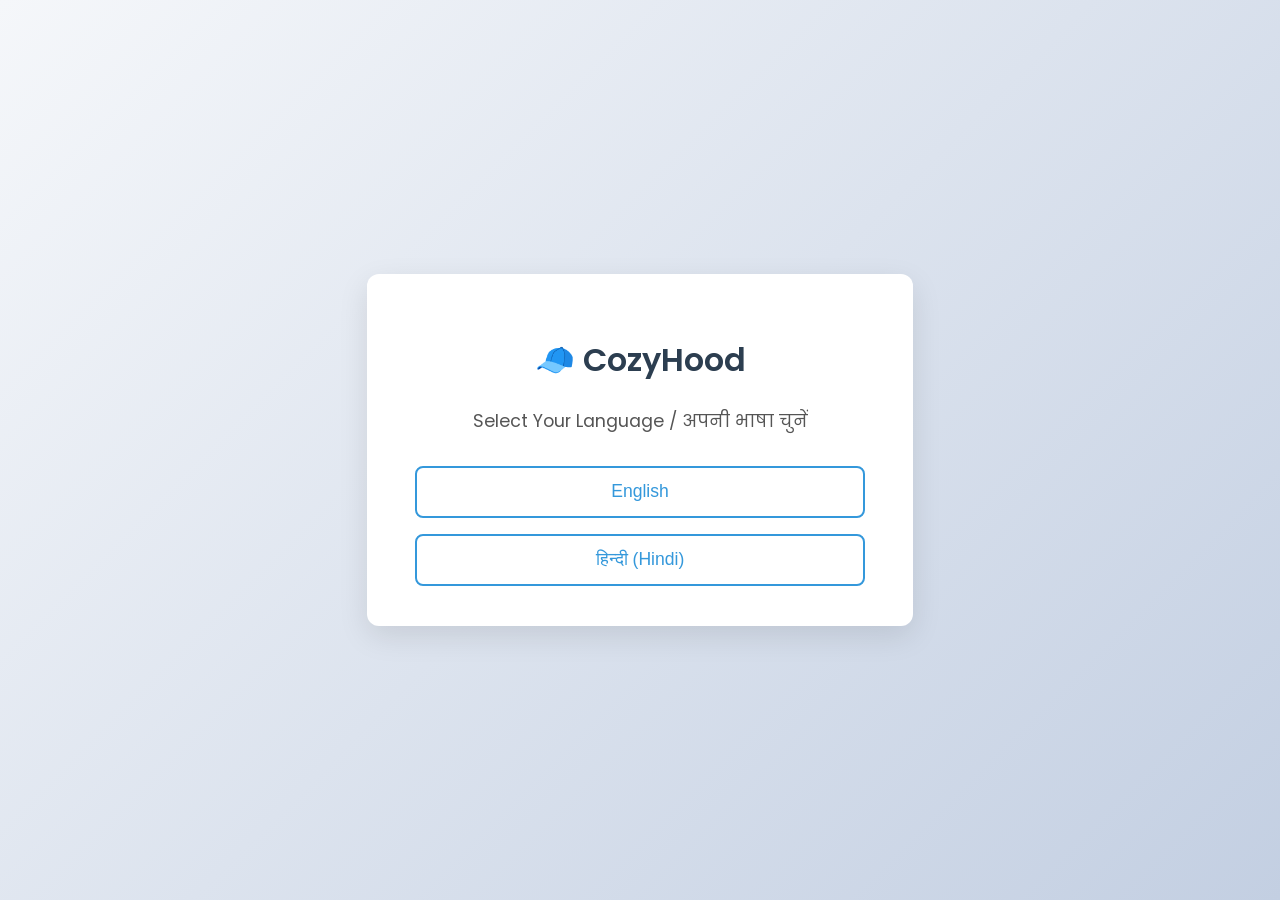
<file: index.html>
<!DOCTYPE html>
<html lang="en">
<head>
    <meta charset="UTF-8">
    <meta name="viewport" content="width=device-width, initial-scale=1.0">
    <title>Welcome to CozyHood</title>
    <link href="https://fonts.googleapis.com/css2?family=Poppins:wght@300;400;500;600;700&display=swap" rel="stylesheet">
    <link rel="stylesheet" href="login.css">
</head>
<body>

    <div class="welcome-container">
        
        <div class="welcome-step" id="language-step">
            <h1 class="logo-title">🧢 CozyHood</h1>
            <h2 data-key="lang_prompt">Select Your Language / अपनी भाषा चुनें</h2>
            <div class="lang-buttons">
                <button class="lang-btn" data-lang="en">English</button>
                <button class="lang-btn" data-lang="hi">हिन्दी (Hindi)</button>
            </div>
        </div>

        <div class="welcome-step" id="login-step" style="display: none;">
            
            <h1 class="logo-title">🧢 CozyHood</h1>
            
            <div class="form-tabs">
                <button class="tab-btn active" data-tab="login" data-key="login_title">Login</button>
                <button class="tab-btn" data-tab="signup" data-key="signup_title">Sign Up</button>
            </div>

            <form id="login-form" class="auth-form active">
                <div class="input-group">
                    <label for="login-email" data-key="label_email_mobile">Email or Mobile</label>
                    <input type="text" id="login-email" required>
                </div>
                <div class="input-group">
                    <label for="login-password" data-key="label_password">Password</label>
                    <input type="password" id="login-password" required>
                </div>
                <button type="submit" class="submit-btn" data-key="btn_login">Login</button>
            </form>

            <form id="signup-form" class="auth-form">
                <div class="input-group">
                    <label for="signup-email" data-key="label_email">Email</label>
                    <input type="email" id="signup-email" required>
                </div>
                <div class="input-group">
                    <label for="signup-password" data-key="label_create_password">Create Password</label>
                    <input type="password" id="signup-password" required>
                </div>
                <button type="submit" class="submit-btn" data-key="btn_signup">Sign Up</button>
            </form>

        </div>

    </div>

    <script src="login.js"></script>
</body>
</html>
</file>
<file: login.css>
/* login.css */
:root {
    --primary-color: #3498db;
    --secondary-color: #2c3e50;
    --border-radius: 8px;
}

body {
    font-family: 'Poppins', sans-serif;
    background: linear-gradient(135deg, #f5f7fa, #c3cfe2);
    display: flex;
    justify-content: center;
    align-items: center;
    min-height: 100vh;
    margin: 0;
}

.welcome-container {
    background: #ffffff;
    padding: 2.5rem 3rem;
    border-radius: 12px;
    box-shadow: 0 10px 30px rgba(0, 0, 0, 0.1);
    width: 100%;
    max-width: 450px;
    text-align: center;
    overflow: hidden;
}

.logo-title {
    font-size: 2rem;
    font-weight: 600;
    color: var(--secondary-color);
    margin-bottom: 1.5rem;
}

/* Step 1: Language */
#language-step h2 {
    font-size: 1.1rem;
    font-weight: 400;
    color: #555;
    margin-bottom: 2rem;
}

.lang-buttons {
    display: flex;
    flex-direction: column;
    gap: 1rem;
}

.lang-btn {
    padding: 0.85rem;
    font-size: 1.1rem;
    font-weight: 500;
    border: 2px solid var(--primary-color);
    border-radius: var(--border-radius);
    cursor: pointer;
    transition: all 0.3s ease;
    background: #fff;
    color: var(--primary-color);
}

.lang-btn:hover {
    background: var(--primary-color);
    color: white;
    transform: translateY(-3px);
}

/* Step 2: Login/Signup */
#login-step {
    animation: fadeIn 0.5s ease forwards;
}

@keyframes fadeIn {
    from { opacity: 0; transform: translateY(20px); }
    to { opacity: 1; transform: translateY(0); }
}

.form-tabs {
    display: flex;
    border-bottom: 1px solid #eee;
    margin-bottom: 1.5rem;
}

.tab-btn {
    flex: 1;
    padding: 0.75rem;
    background: none;
    border: none;
    font-size: 1.1rem;
    font-weight: 500;
    color: #aaa;
    cursor: pointer;
    position: relative;
    padding-bottom: 1rem;
    font-family: 'Poppins', sans-serif;
}

.tab-btn.active {
    color: var(--primary-color);
}

.tab-btn.active::after {
    content: '';
    position: absolute;
    bottom: -1px;
    left: 0;
    width: 100%;
    height: 3px;
    background: var(--primary-color);
}

/* Forms */
.auth-form {
    display: none;
    text-align: left;
}

.auth-form.active {
    display: block;
    animation: fadeIn 0.3s;
}

.input-group {
    margin-bottom: 1.25rem;
}

.input-group label {
    display: block;
    margin-bottom: 0.5rem;
    font-weight: 500;
    color: #333;
}

.input-group input {
    width: 100%;
    padding: 0.75rem;
    border: 1px solid #ddd;
    border-radius: var(--border-radius);
    font-size: 1rem;
    box-sizing: border-box; /* Important */
    font-family: 'Poppins', sans-serif;
}

.input-group input:focus {
    outline: none;
    border-color: var(--primary-color);
    box-shadow: 0 0 0 3px rgba(52, 152, 219, 0.1);
}

.submit-btn {
    width: 100%;
    padding: 0.85rem;
    background: var(--primary-color);
    color: white;
    border: none;
    border-radius: var(--border-radius);
    font-size: 1rem;
    font-weight: 600;
    cursor: pointer;
    transition: background 0.3s ease;
    font-family: 'Poppins', sans-serif;
}

.submit-btn:hover {
    background: #2980b9;
}
</file>
